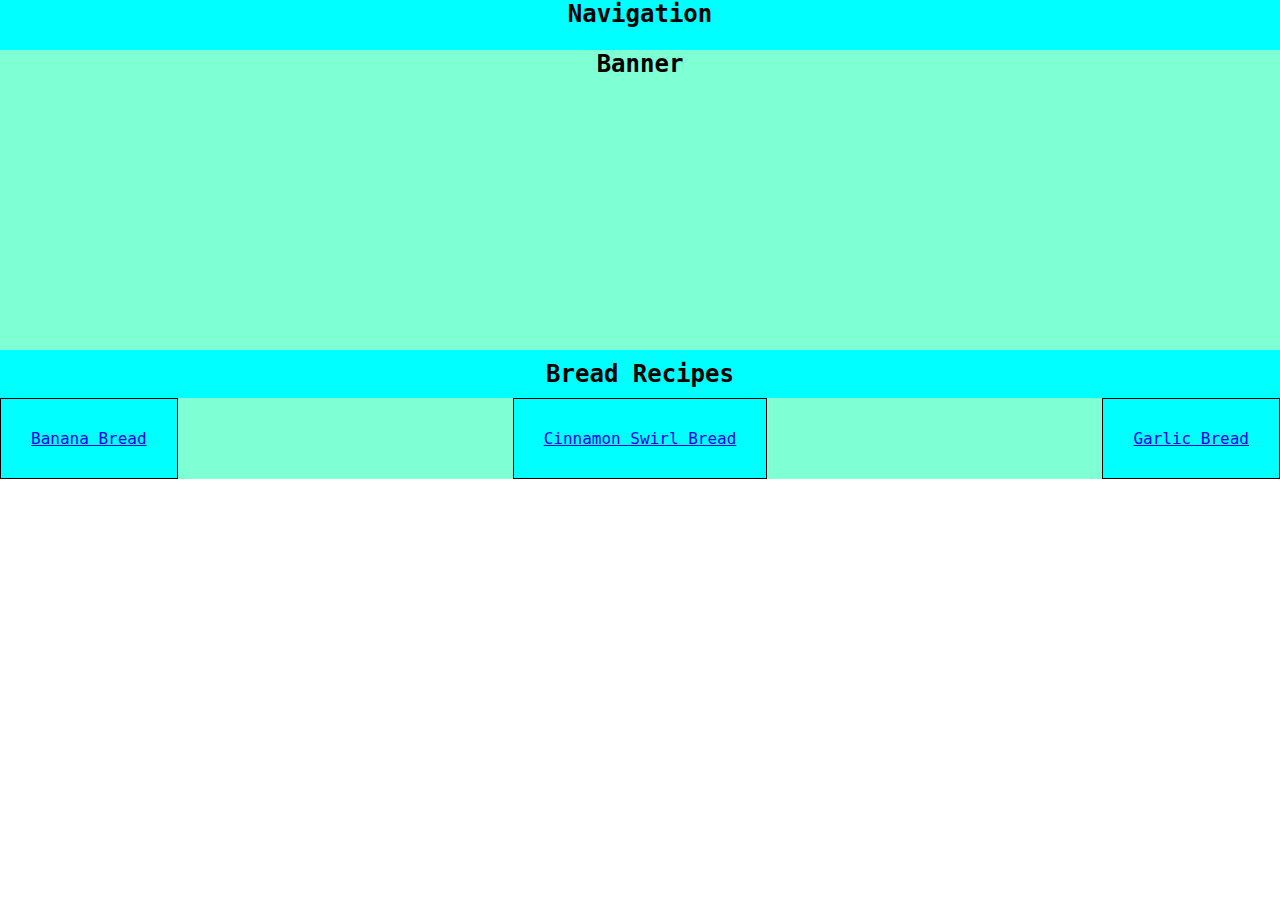
<file: index.html>
<!DOCTYPE html>
<html lang="en">
  <head>
    <meta charset="utf-8">
    <title>Odin Recipes</title>
    <link rel="stylesheet" href="./css/style.css">
  </head>
  <body>
    <div class="wrapper">
      <div class="odd navigation-bar">
        <h2>Navigation</h2>
      </div>
      <div class="even banner">
        <h2>Banner</h2>
      </div>
      <h2 class="odd" id="bread-recipe-heading">Bread Recipes</h2>
      <ul class="even recipe-container">
        <li><a href="./recipes/banana-bread.html" target="_blank" rel="noopener noreferrer">Banana Bread</a></li>
        <li><a href="./recipes/cinnamon-swirl-bread.html" target="_blank" rel="noopener noreferrer">Cinnamon Swirl Bread</a></li>
        <li><a href="./recipes/garlic-bread.html" target="_blank" rel="noopener noreferrer">Garlic Bread</a></li>
      </ul>
    </div>
  </body>
</html>
</file>
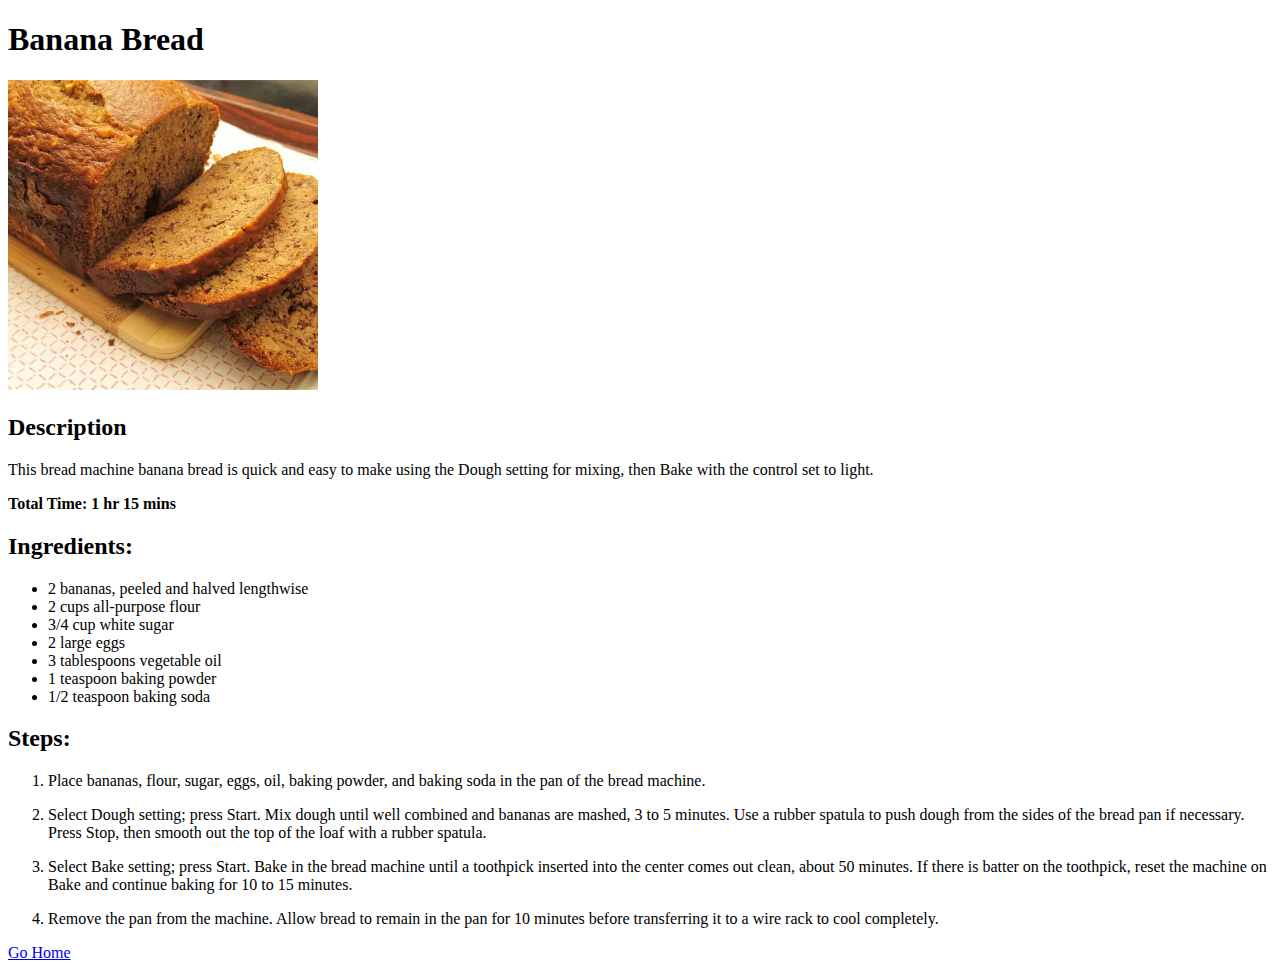
<file: recipes/banana-bread.html>
<!DOCTYPE html>
<html lang="en">
  <head>
    <meta charset="utf-8">
    <title>Banana Bread Recipe</title>
  </head>
  <body>
    <h1>Banana Bread</h1>
    <img src="../images/banana-bread.webp" alt="Banana Bread" width="310" height="310">
    <h2>Description</h2>
    <p>This bread machine banana bread is quick and easy to make using the Dough setting for mixing, then Bake with the control set to light.</p>
    <p><strong>Total Time: 1 hr 15 mins</strong></p>
    
    <h2>Ingredients:</h2>
    <ul>
      <li>2 bananas, peeled and halved lengthwise</li>
      <li>2 cups all-purpose flour</li>
      <li>3/4 cup white sugar</li>
      <li>2 large eggs</li>
      <li>3 tablespoons vegetable oil</li>
      <li>1 teaspoon baking powder</li>
      <li>1/2 teaspoon baking soda</li>
    </ul>

    <h2>Steps:</h2>
    <ol>
      <li>
        <p>Place bananas, flour, sugar, eggs, oil, baking powder, and baking soda in the pan of the bread machine.</p>
      </li>
      <li>
        <p>Select Dough setting; press Start. Mix dough until well combined and bananas are mashed, 3 to 5 minutes. Use a rubber spatula to push dough from the sides of the bread pan if necessary. Press Stop, then smooth out the top of the loaf with a rubber spatula.</p>
      </li>
      <li>
        <p>Select Bake setting; press Start. Bake in the bread machine until a toothpick inserted into the center comes out clean, about 50 minutes. If there is batter on the toothpick, reset the machine on Bake and continue baking for 10 to 15 minutes.</p>
      </li>
      <li>
        <p>Remove the pan from the machine. Allow bread to remain in the pan for 10 minutes before transferring it to a wire rack to cool completely.</p>
      </li>
    </ol>
    <a href="../index.html">Go Home</a>
  </body>
</html>
</file>
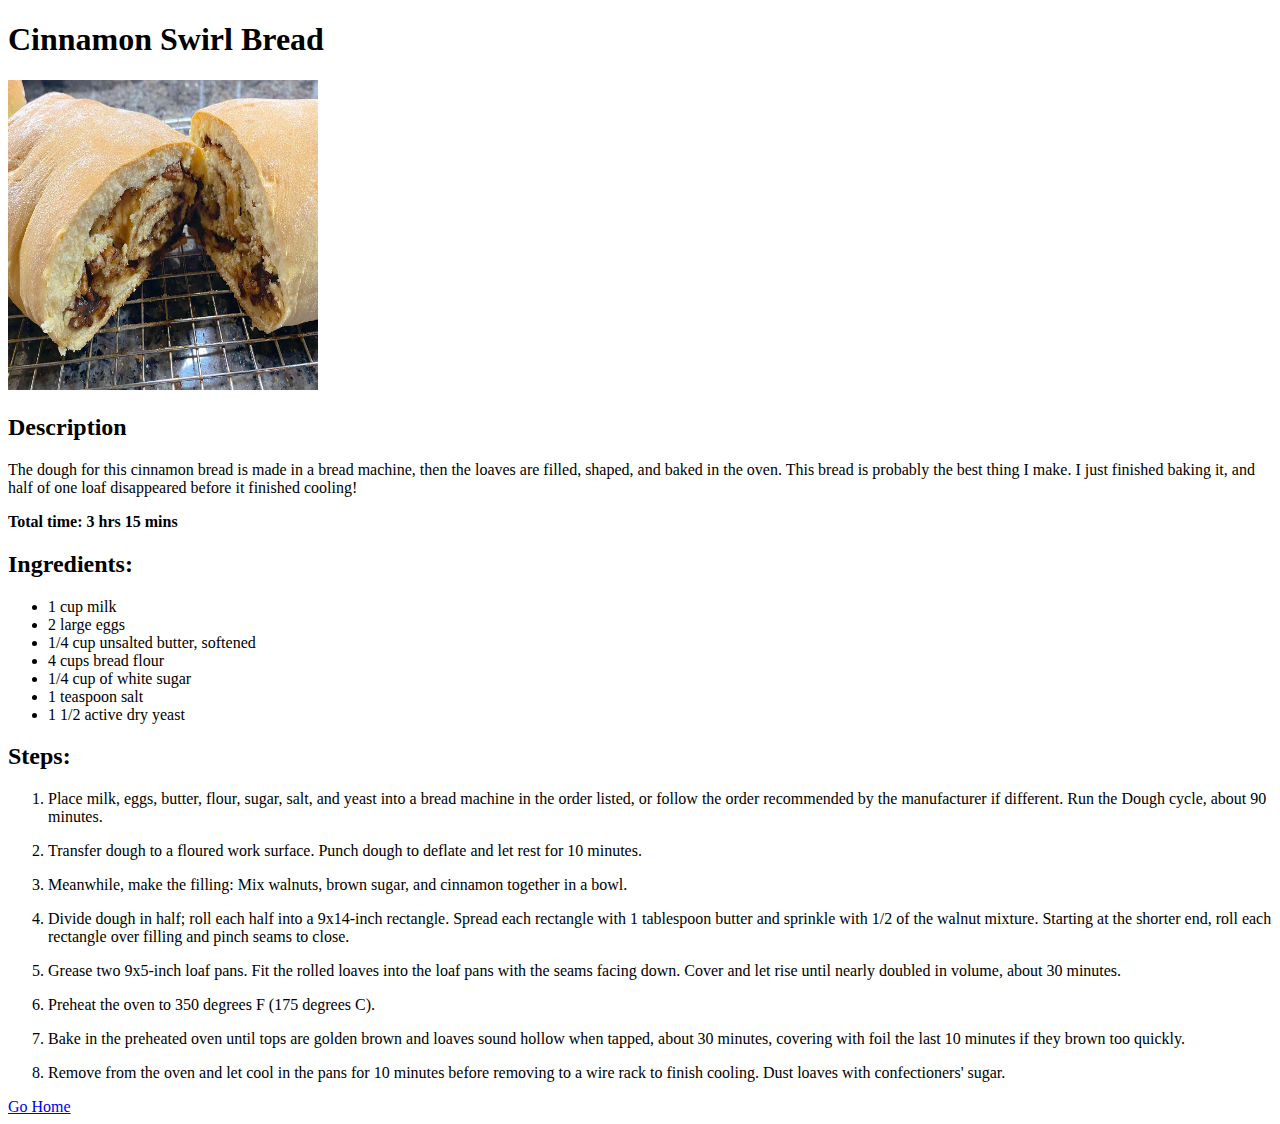
<file: recipes/cinnamon-swirl-bread.html>
<!DOCTYPE html>
<html lang="en">
  <head>
    <meta charset="utf-8">
    <title>Cinnamon Swirl Bread Recipe</title>
  </head>
  <body>
    <h1>Cinnamon Swirl Bread</h1>
    <img src="../images/cinnamon-swirl.jpg" alt="Cinnamon Swirl Bread" width="310" height="310">
    <h2>Description</h2>
    <p>The dough for this cinnamon bread is made in a bread machine, then the loaves are filled, shaped, and baked in the oven. This bread is probably the best thing I make. I just finished baking it, and half of one loaf disappeared before it finished cooling!</p>
    <p><strong>Total time: 3 hrs 15 mins</strong></p>
    
    <h2>Ingredients:</h2>
    <ul>
      <li>1 cup milk</li>
      <li>2 large eggs</li>
      <li>1/4 cup unsalted butter, softened</li>
      <li>4 cups bread flour</li>
      <li>1/4 cup of white sugar</li>
      <li>1 teaspoon salt</li>
      <li>1 1/2 active dry yeast</li>
    </ul>

    <h2>Steps:</h2>
    <ol>
      <li>
        <p>Place milk, eggs, butter, flour, sugar, salt, and yeast into a bread machine in the order listed, or follow the order recommended by the manufacturer if different. Run the Dough cycle, about 90 minutes.</p>
      </li>
      <li>
        <p>Transfer dough to a floured work surface. Punch dough to deflate and let rest for 10 minutes.</p>
      </li>
      <li>
        <p>Meanwhile, make the filling: Mix walnuts, brown sugar, and cinnamon together in a bowl.</p>
      </li>
      <li>
        <p>Divide dough in half; roll each half into a 9x14-inch rectangle. Spread each rectangle with 1 tablespoon butter and sprinkle with 1/2 of the walnut mixture. Starting at the shorter end, roll each rectangle over filling and pinch seams to close.</p>
      </li>
      <li>
        <p>Grease two 9x5-inch loaf pans. Fit the rolled loaves into the loaf pans with the seams facing down. Cover and let rise until nearly doubled in volume, about 30 minutes.</p>
      </li>
      <li>
        <p>Preheat the oven to 350 degrees F (175 degrees C).</p>
      </li>
      <li>
        <p>Bake in the preheated oven until tops are golden brown and loaves sound hollow when tapped, about 30 minutes, covering with foil the last 10 minutes if they brown too quickly.</p>
      </li>
      <li>
        <p>Remove from the oven and let cool in the pans for 10 minutes before removing to a wire rack to finish cooling. Dust loaves with confectioners' sugar.</p>
      </li>
    </ol>
    
    <a href="../index.html">Go Home</a>
  </body>
</html>
</file>
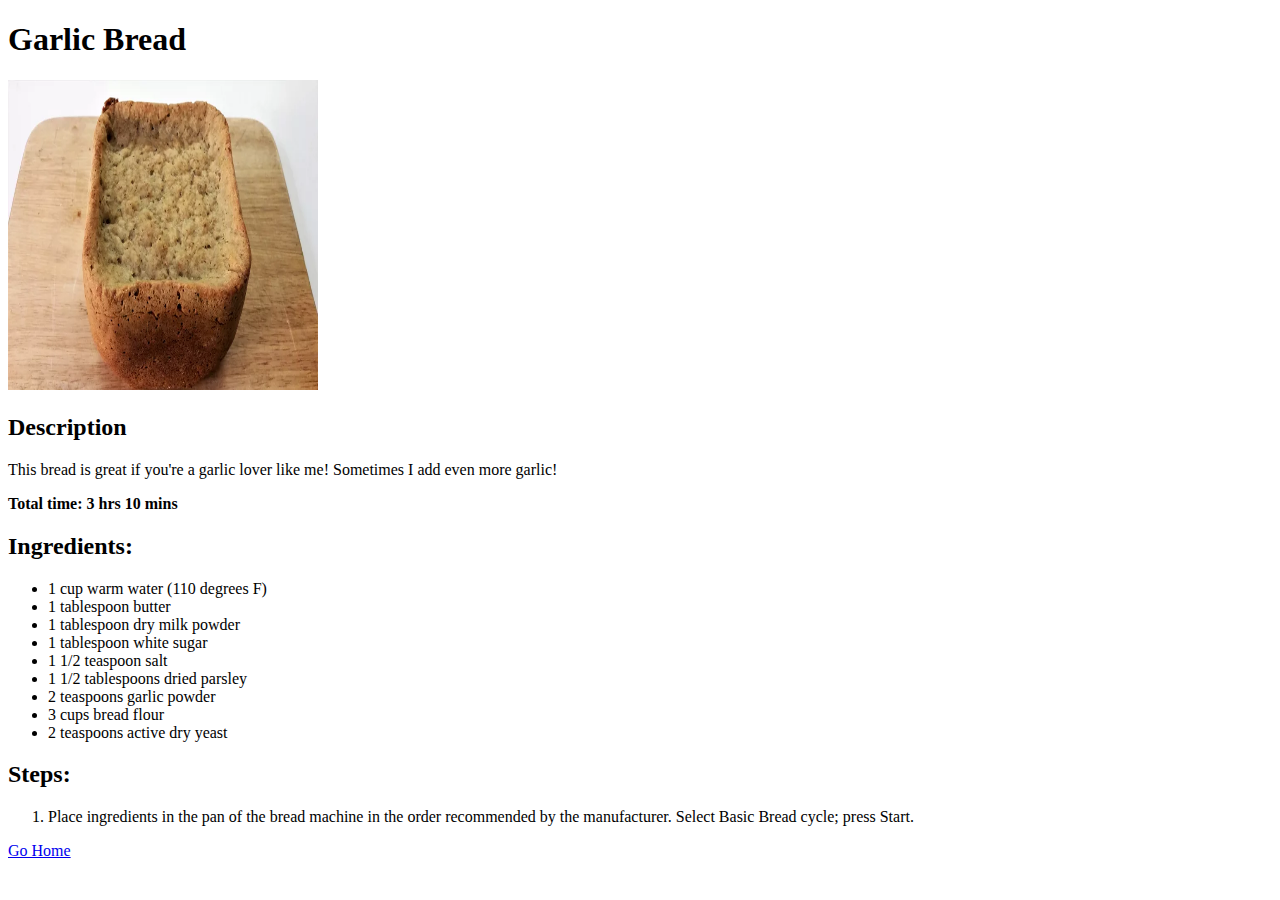
<file: recipes/garlic-bread.html>
<!DOCTYPE html>
<html lang="en">
  <head>
    <meta charset="utf-8">
    <title>Cinnamon Swirl Bread Recipe</title>
  </head>
  <body>
    <h1>Garlic Bread</h1>
    <img src="../images/garlic-bread.webp" alt="Garlic Bread" width="310" height="310">
    <h2>Description</h2>
    <p>This bread is great if you're a garlic lover like me! Sometimes I add even more garlic!</p>
    <p><strong>Total time: 3 hrs 10 mins</strong></p>
    
    <h2>Ingredients:</h2>
    <ul>
      <li>1 cup warm water (110 degrees F)</li>
      <li>1 tablespoon butter</li>
      <li>1 tablespoon dry milk powder</li>
      <li>1 tablespoon white sugar</li>
      <li>1 1/2 teaspoon salt</li>
      <li>1 1/2 tablespoons dried parsley</li>
      <li>2 teaspoons garlic powder</li>
      <li>3 cups bread flour</li>
      <li>2 teaspoons active dry yeast</li>
    </ul>

    <h2>Steps:</h2>
    <ol>
      <li>
        <p>Place ingredients in the pan of the bread machine in the order recommended by the manufacturer. Select Basic Bread cycle; press Start.</p>
      </li>
    </ol>

    <a href="../index.html">Go Home</a>
  </body>
</html>
</file>
<file: css/style.css>
* {
  margin: 0;
  padding: 0;
  font-family: monospace, sans-serif;
}

.even {
  background-color: aquamarine;
}

.odd {
  background-color: aqua;
}

.navigation-bar h2, .banner h2 {
  text-align: center;
}

.navigation-bar {
  width: auto;
  height: 50px;
}

.banner {
  width: auto;
  height: 300px;
}

#bread-recipe-heading {
  text-align: center;
  padding: 10px 0;
}

.recipe-container {
  display: flex;
  justify-content: space-between;
}

.recipe-container li {
  border: 1px solid black;
  padding: 30px;
  list-style: none;
  background-color: aqua;
}
</file>
